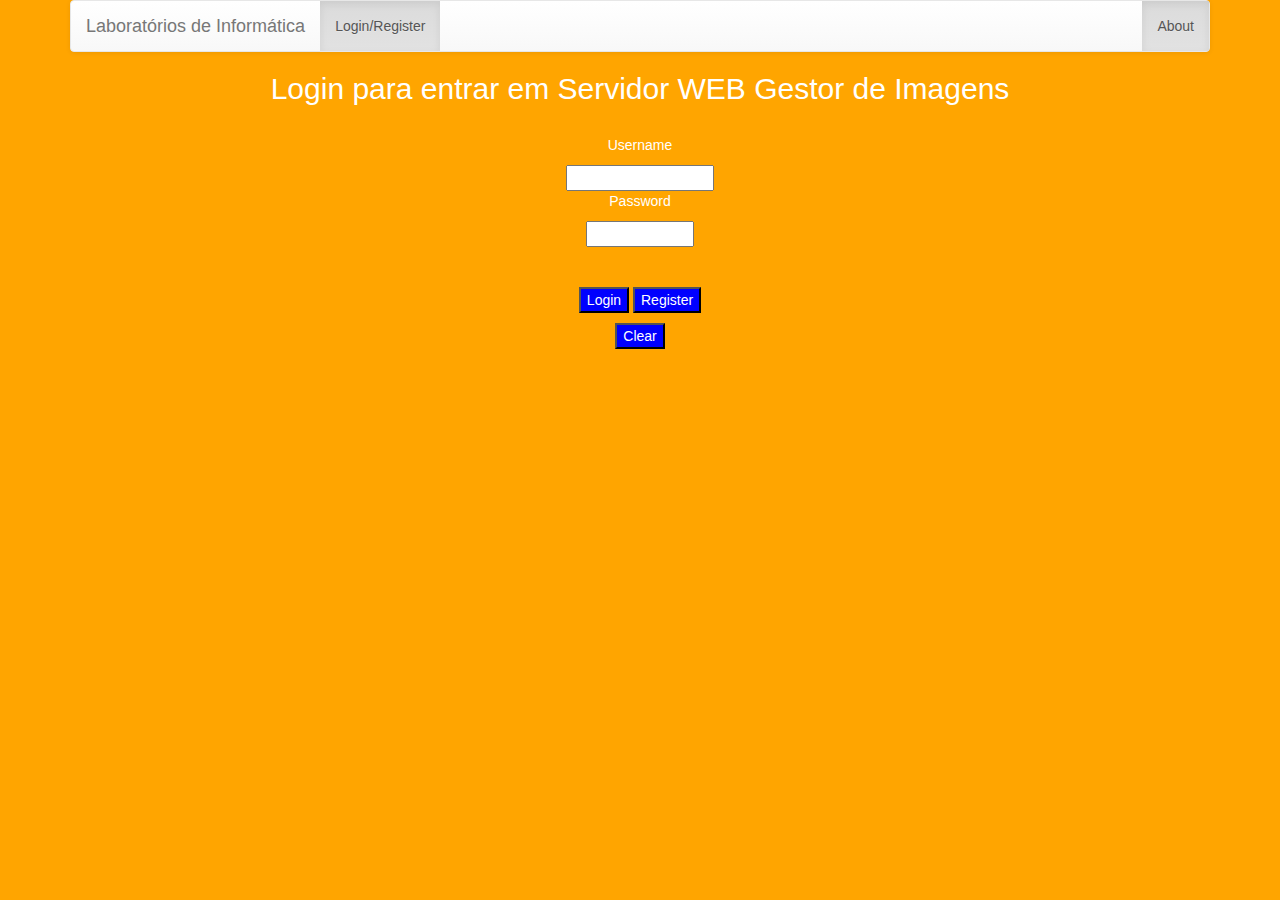
<file: project/html/index.html>
<!DOCTYPE html>
<html lang="pt">
	<head>
		<meta charset="UTF-8">
		<meta name="viewport" content="width=device-width, initial-scale=1">
		<title>Servidor WEB Gestor de Imagens - Login</title>
		
		<!-- Bootstrap minified CSS -->
		<link rel="stylesheet" href="../bootstrap/bootstrap.min.css">

		<!-- Optional theme -->
		<link rel="stylesheet" href="../bootstrap/bootstrap-theme.min.css">

		<!-- Personal Styles -->
		<link rel="stylesheet" href="../css/style.css">

        <script src="../js/login.js"></script>

	</head>

	<!-- <body style="background-color: aqua;">         Maneira só com HTML; envia POST para o método descrito no formaction dos botões abaixo. O botão do reset também funciona sozinho, sem javascript
        <div>
            <!-- <form method="post">
                <p>Username</p>
                <input type="text" name="username" value="" size="15" maxlength="40"/>
                <p>Password</p>
                <input type="password" name="password" value="" size="10" maxlength="40"/>
                
                <br>

                <p>
                    <button formaction="acios/doLogin">Login</button>
                    <button formaction="acios/doRegister">Register</button>
                </p>


                <p><input type="reset" value="Clear"/></p>
            </form>
            
    </div>
	</body> -->


    <body class="stylador">
		<div class="container">
			<nav class="navbar navbar-default">
				<div class="navbar-header">
					<a class="navbar-brand" href="#">Laboratórios de Informática</a>
				</div>

				<div class="navbar-collapse collapse">
					<ul class="nav navbar-nav">
						<li class="active"><a href="#page1">Login/Register</a></li>	
					</ul>
					<ul class="nav navbar-nav navbar-right">
						<li class="active"><a onclick="about()" target="_blank">About</a></li>
					</ul>
				</div>
			</nav>
	
    
			<h2 id="page1" style="text-align:center">Login para entrar em Servidor WEB Gestor de Imagens </h2>
			<br>
		</div>


        <div>

            <!-- o form estava a mandar sempre POST ou GET ao servidor (à root, que não aceita parâmetros como username nem password) -->
                <p>Username</p>
                <input type="text" name="username" id="username" value="" size="15" maxlength="40" style="color: blue;"/>
                <p>Password</p>
                <input type="password" name="password" id="password" value="" size="10" maxlength="40" style="color: blue;"/>
                
                <br>
                <br>
                <br>

                <p>
                    <button onclick="doLogin()" style="background-color: blue;">Login</button>
                    <button onclick="doRegister()" style="background-color: blue;">Register</button>
                </p>


                <p><input type="reset" value="Clear" onclick="clearInputs()" style="background-color: blue;"/></p>
            


        </div>

	</body>


</html>
</file>
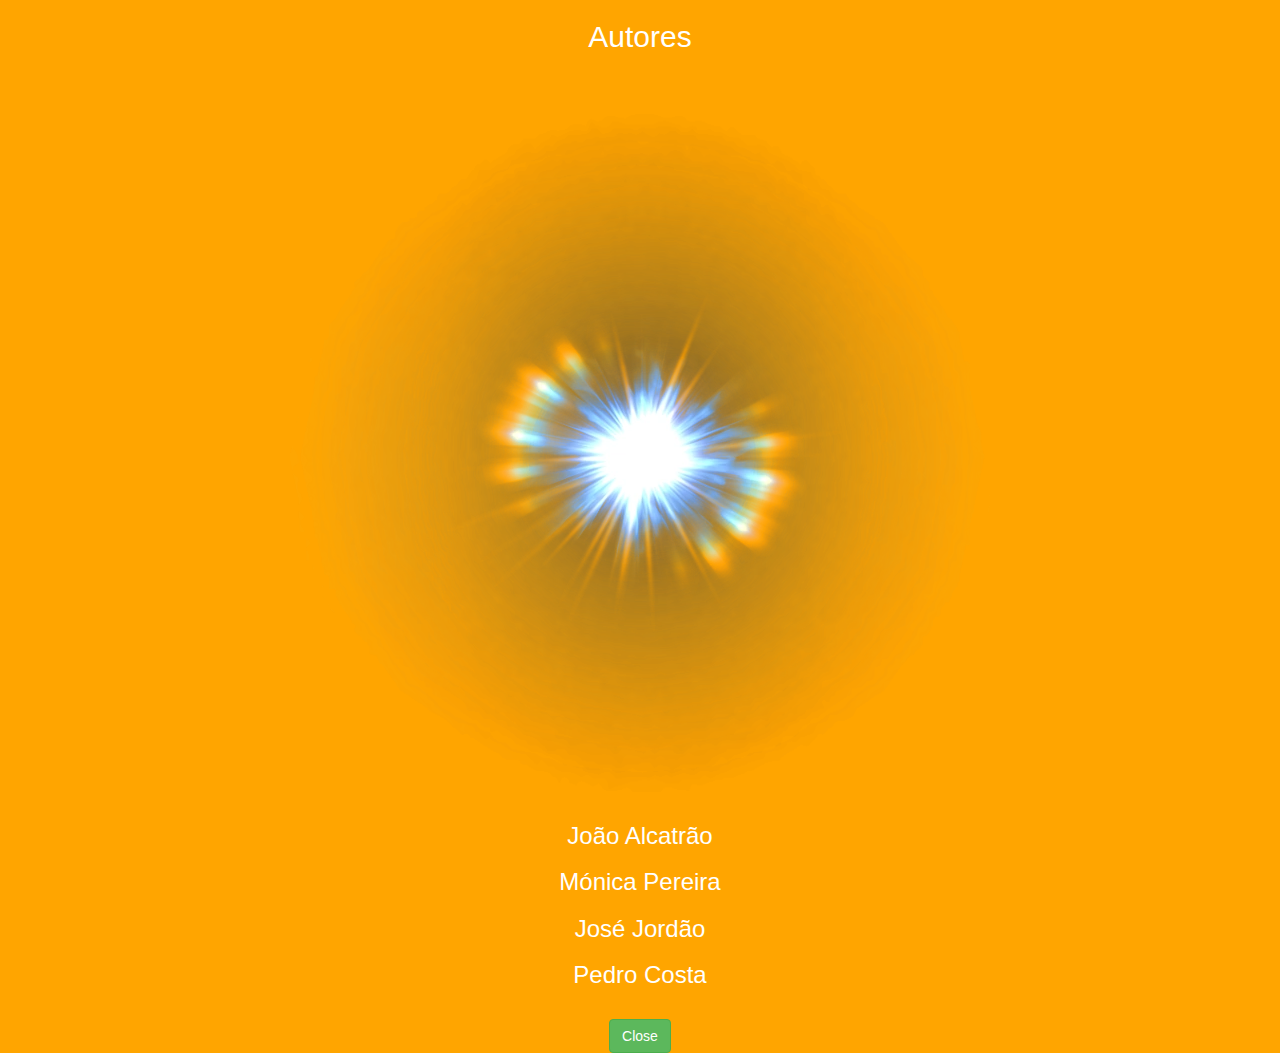
<file: project/html/about.html>
<!DOCTYPE html>
<html lang="pt">
	<head>
		<meta charset="UTF-8">
		<meta name="viewport" content="width=device-width, initial-scale=1">
		<title>About</title>

		<!-- Bootstrap minified CSS -->
		<link rel="stylesheet" href="../bootstrap/bootstrap.min.css">

		<!-- Personal Styles -->
		<link rel="stylesheet" href="../css/style.css">
	</head>

	<body class = "style_about">
		<h2>Autores</h2>
		<br><br>
		<img src="../images/Light.webp" alt="Light">
		<br>
		<h3>João Alcatrão</h3>
		<h3>Mónica Pereira</h3>
		<h3>José Jordão</h3>
		<h3>Pedro Costa</h3>

		<br></be><input type="button" class="btn btn-success" value="Close" onclick="self.close()">
	</body>
</html>
</file>
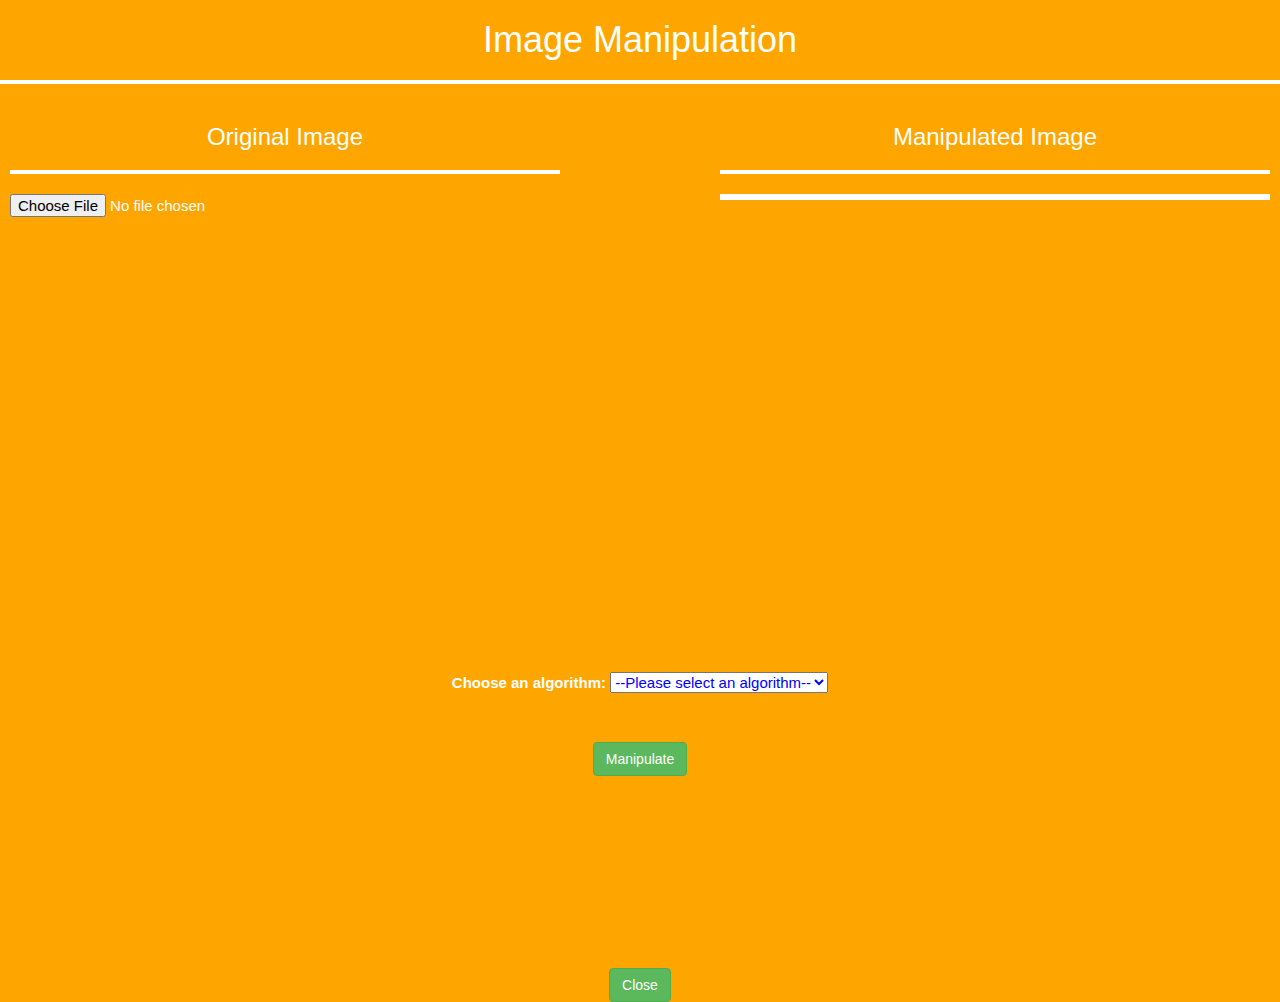
<file: project/html/image_manipulation.html>
<!DOCTYPE html>
<html lang="pt">
	<head>
		<meta charset="UTF-8">
		<meta name="viewport" content="width=device-width, initial-scale=1">
		
		<title>Image Manipulation</title>

		<!-- Bootstrap minified CSS -->
		<link rel="stylesheet" href="http://maxcdn.bootstrapcdn.com/bootstrap/3.4.1/css/bootstrap.min.css">
		
		<!-- Personal Styles -->
		<link rel="stylesheet" href="../css/style.css">

		<!-- jQuery library -->
		<script src="https://code.jquery.com/jquery-3.4.1.min.js"></script>
		<script src="../bootstrap/jquery.min.js"></script>

		<!-- Javascript for Image Manipulation -->
		<!-- <script src="../js/image_manipulation.js"></script> -->
		<script src="../js/image_handler.js" type="module"></script>
	</head>

	<body style="font-size: 15px" class="stylador">
		<h1>Image Manipulation</h1>
		<hr>
		<div class="row">
			<div class="columnleft">
				<h3>Original Image</h3>
				<hr>
				<div id="original_image">
					<input type="file" accept="image/*" onchange="handler_updatePhoto(event)">
					<canvas id="photo" width="550" height="450"></canvas>
				</div>
			</div>
			
			<div class="columnright">
				<h3>Manipulated Image</h3>
				<hr>
				<div id="manipulated_image" style="border: 3px solid"></div>
			</div>
		</div>



        <div>
            <form>
				<label for="algo">Choose an algorithm:</label>
				<select id="algo" name="Algorithm" style="color: blue;" required onchange="handler_im_modificador(event)">
					<option value="">--Please select an algorithm--</option>
				  <option value="Watermark">Watermark</option>
				  <option value="Vignette">Vignette</option>
				  <option value="Bordador">Borderer</option>
				  <option value="Sepsis/Lomography">Sepsis/Lomography</option>
				  <option value="Saturation">Saturation</option>
				  <option value="Gamma">Gamma</option>
				  <option value="Intensifier">Intensifier</option>
				  <option value="Resizer">Resizer</option>
				  <option value="Unknown">Unknown</option>
				</select>
				<br><br><br>
				<input type="button" class="btn btn-success" value="Manipulate" onclick="handler_manipulateImage()">
			  </form>
            <br><br><br>
        </div>


		<div id = "other_image">
		</div>

		
		<br><br><br>
        <div>
			<br><br><br>
			<input type="button" class="btn btn-success" value="Close" onclick="handler_tmp_cleaner()">
		</div>

	</body>
</html>
</file>
<file: project/css/style.css>
/* style for the about page */
.style_about { color: white; background-color: orange; text-align: center; }


.stylador {
    color: white;
    background-color: orange;
    text-align: center;
}


/* Create two columns (left and right boxes) with the same size */
.columnleft { float: left; width: 550px; margin-left: 25px; }
.columnright { float: right; width: 550px; margin-right: 25px; }
.row:after { content: ""; display: table; clear: both; }

/* horizontal line thickness */
hr { border: 2px solid white; }
nav {cursor: pointer;}
</file>
